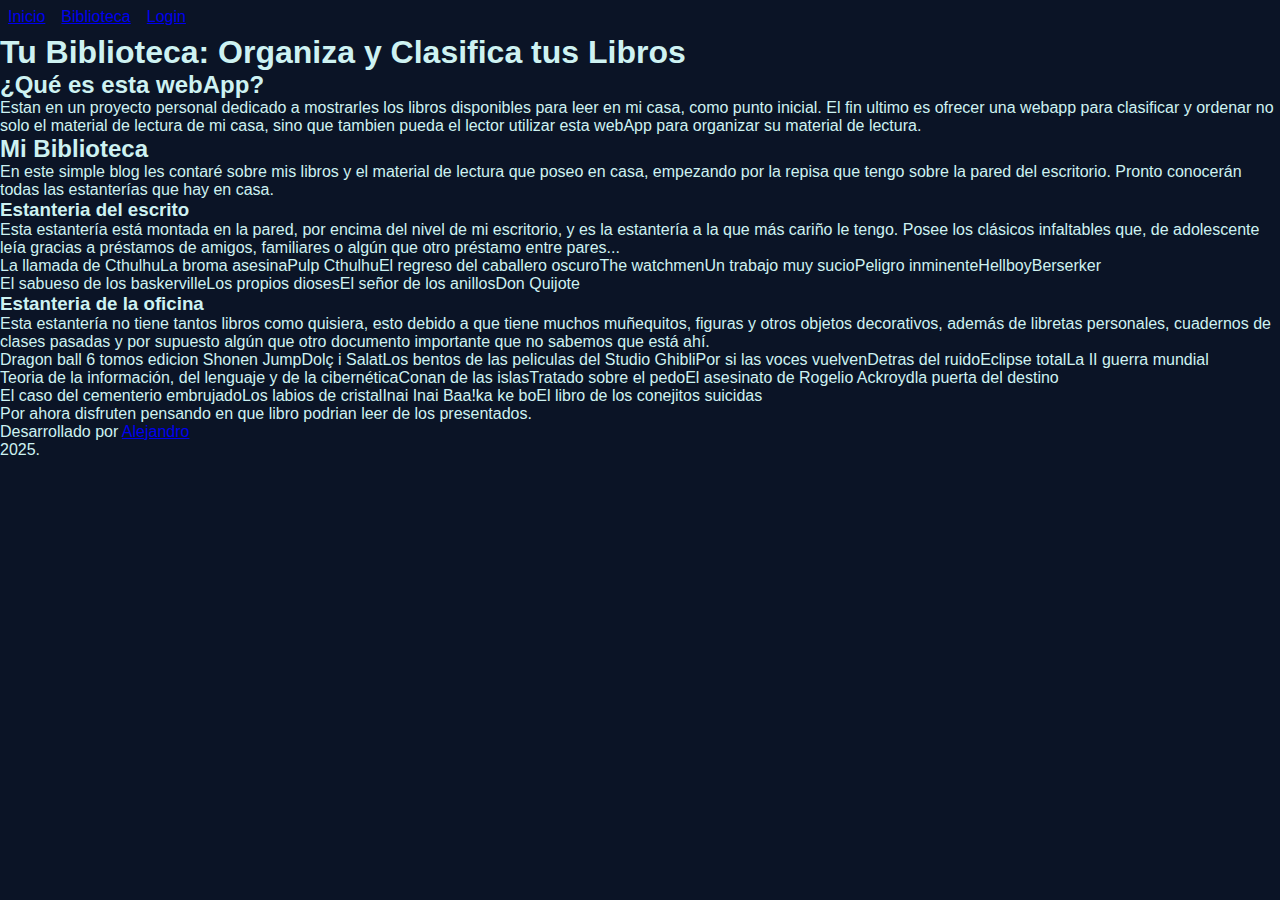
<file: index.html>
<!DOCTYPE html>
<html lang="es">
<head>
    <meta charset="UTF-8">
    <meta name="viewport" content="width=device-width, initial-scale=1.0">
    <link rel="stylesheet" href="style.css">
    <title>Organiza y Clasifica tus Libros con Nuestra WebApp"</title>
</head>
<body>

    <header>
        
        <nav>
            <ul>
                <li><a href="index.html">Inicio</a></li>
                <li><a href="biblioteca.html">Biblioteca</a></li>
                <li><a href="login.html">Login</a></li>
            </ul>
        </nav>

        <h1>Tu Biblioteca: Organiza y Clasifica tus Libros</h1>
    </header>

    <h2>¿Qué es esta webApp?</h2>
    <p>Estan en un proyecto personal dedicado a mostrarles los libros disponibles para leer en mi casa, como punto inicial. El fin ultimo es ofrecer una webapp para clasificar y ordenar no solo el material de lectura de mi casa, sino que tambien pueda el lector utilizar esta webApp para organizar su material de lectura.</p>

    <h2>Mi Biblioteca</h2>

    <p>En este simple blog les contaré sobre mis libros y el material de lectura que poseo en casa, empezando por la repisa que tengo sobre la pared del escritorio. Pronto conocerán todas las estanterías que hay en casa.</p>

    <h3>Estanteria del escrito</h3>
    <p>Esta estantería está montada en la pared, por encima del nivel de mi escritorio, y es la estantería a la que más cariño le tengo. Posee los clásicos infaltables que, de adolescente leía gracias a préstamos de amigos, familiares o algún que otro préstamo entre pares...</p>

    <ul>
        <li>La llamada de Cthulhu</li>
        <li>La broma asesina</li>
        <li>Pulp Cthulhu</li>
        <li>El regreso del caballero oscuro</li>
        <li>The watchmen</li>
        <li>Un trabajo muy sucio</li>
        <li>Peligro inminente</li>
        <li>Hellboy</li>
        <li>Berserker</li>
        <li>El sabueso de los baskerville</li>
        <li>Los propios dioses</li>
        <li>El señor de los anillos</li>
        <li>Don Quijote</li>
    </ul>

    <h3>Estanteria de la oficina</h3>
    <p>Esta estantería no tiene tantos libros como quisiera, esto debido a que tiene muchos muñequitos, figuras y otros objetos decorativos, además de libretas personales, cuadernos de clases pasadas y por supuesto algún que otro documento importante que no sabemos que está ahí.</p>

    <ul>
        <li>Dragon ball 6 tomos edicion Shonen Jump</li>
        <li>Dolç i Salat</li>
        <li>Los bentos de las peliculas del Studio Ghibli</li>
        <li>Por si las voces vuelven</li>
        <li>Detras del ruido</li>
        <li>Eclipse total</li>
        <li>La II guerra mundial</li>
        <li>Teoria de la información, del lenguaje y de la cibernética</li>
        <li>Conan de las islas</li>
        <li>Tratado sobre el pedo</li>
        <li>El asesinato de Rogelio Ackroyd</li>
        <li>la puerta del destino</li>
        <li>El caso del cementerio embrujado</li>
        <li>Los labios de cristal</li>
        <li>Inai Inai Baa!</li>
        <li>ka ke bo</li>
        <li>El libro de los conejitos suicidas</li>
    </ul>
    

    <p>Por ahora disfruten pensando en que libro podrian leer de los presentados.</p>

    <footer>
        <p>Desarrollado por <a href="https://github.com/dibrandon">Alejandro</a></p>
        <p>2025.</p>
    </footer>

</body>
</html>
</file>
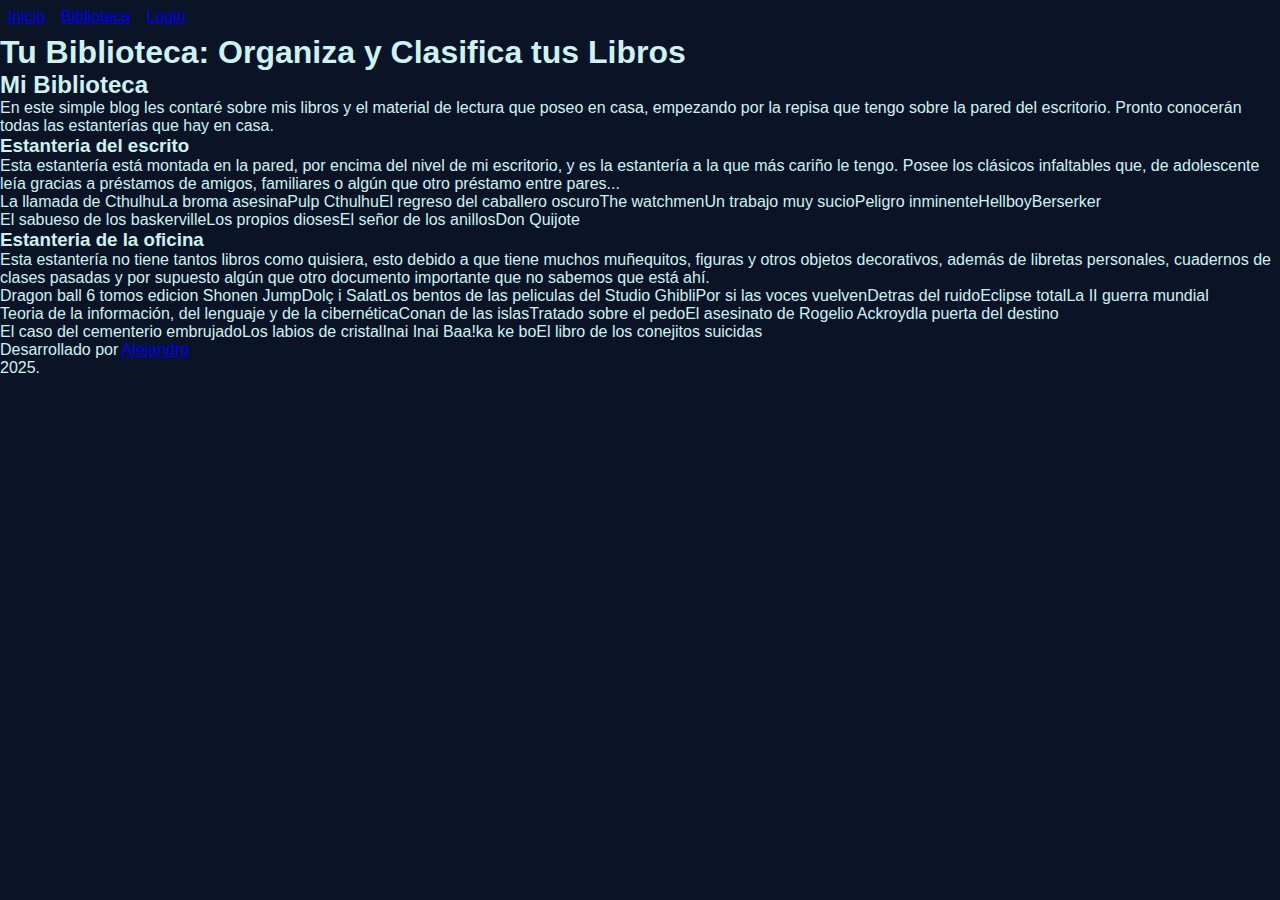
<file: biblioteca.html>
<!DOCTYPE html>
<html lang="en">
<head>
    <meta charset="UTF-8">
    <meta name="viewport" content="width=device-width, initial-scale=1.0">
    <link rel="stylesheet" href="style.css">
    <title>Organiza y Clasifica tus Libros con Nuestra WebApp"</title>
</head>
<body>
    <header>
        
        <nav>
            <ul>
                <li><a href="index.html">Inicio</a></li>
                <li><a href="biblioteca.html">Biblioteca</a></li>
                <li><a href="login.html">Login</a></li>
            </ul>
        </nav>

        <h1>Tu Biblioteca: Organiza y Clasifica tus Libros</h1>
    </header>

    <h2>Mi Biblioteca</h2>

    <p>En este simple blog les contaré sobre mis libros y el material de lectura que poseo en casa, empezando por la repisa que tengo sobre la pared del escritorio. Pronto conocerán todas las estanterías que hay en casa.</p>

    <h3>Estanteria del escrito</h3>
    <p>Esta estantería está montada en la pared, por encima del nivel de mi escritorio, y es la estantería a la que más cariño le tengo. Posee los clásicos infaltables que, de adolescente leía gracias a préstamos de amigos, familiares o algún que otro préstamo entre pares...</p>

    <ul>
        <li>La llamada de Cthulhu</li>
        <li>La broma asesina</li>
        <li>Pulp Cthulhu</li>
        <li>El regreso del caballero oscuro</li>
        <li>The watchmen</li>
        <li>Un trabajo muy sucio</li>
        <li>Peligro inminente</li>
        <li>Hellboy</li>
        <li>Berserker</li>
        <li>El sabueso de los baskerville</li>
        <li>Los propios dioses</li>
        <li>El señor de los anillos</li>
        <li>Don Quijote</li>
    </ul>

    <h3>Estanteria de la oficina</h3>
    <p>Esta estantería no tiene tantos libros como quisiera, esto debido a que tiene muchos muñequitos, figuras y otros objetos decorativos, además de libretas personales, cuadernos de clases pasadas y por supuesto algún que otro documento importante que no sabemos que está ahí.</p>

    <ul>
        <li>Dragon ball 6 tomos edicion Shonen Jump</li>
        <li>Dolç i Salat</li>
        <li>Los bentos de las peliculas del Studio Ghibli</li>
        <li>Por si las voces vuelven</li>
        <li>Detras del ruido</li>
        <li>Eclipse total</li>
        <li>La II guerra mundial</li>
        <li>Teoria de la información, del lenguaje y de la cibernética</li>
        <li>Conan de las islas</li>
        <li>Tratado sobre el pedo</li>
        <li>El asesinato de Rogelio Ackroyd</li>
        <li>la puerta del destino</li>
        <li>El caso del cementerio embrujado</li>
        <li>Los labios de cristal</li>
        <li>Inai Inai Baa!</li>
        <li>ka ke bo</li>
        <li>El libro de los conejitos suicidas</li>
    </ul>
    <footer>
        <p>Desarrollado por <a href="https://github.com/dibrandon">Alejandro</a></p>
        <p>2025.</p>
    </footer>
</body>
</html>
</file>
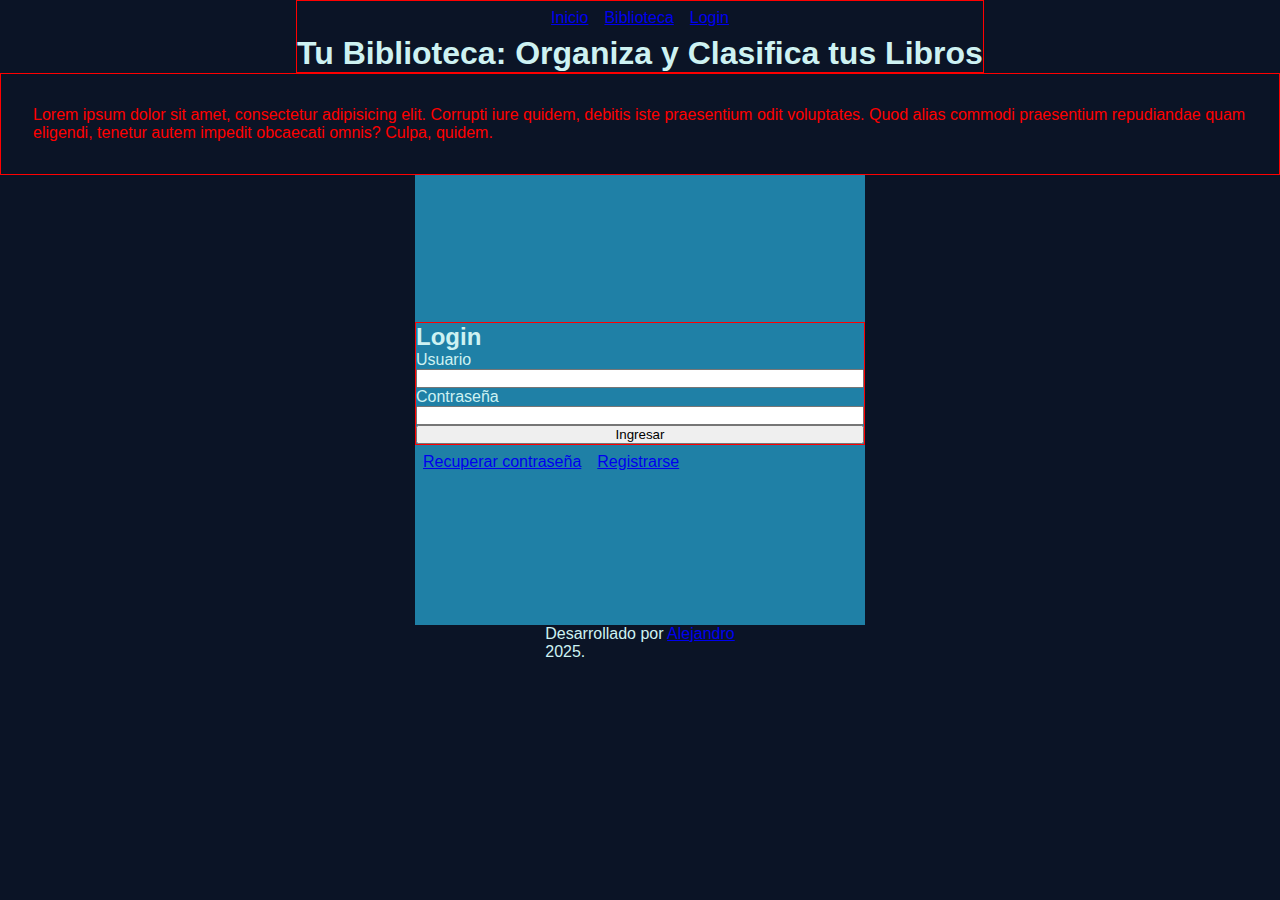
<file: login.html>
<!DOCTYPE html>
<html lang="es">

<head>
    <meta charset="UTF-8">
    <meta name="viewport" content="width=device-width, initial-scale=1.0">
    <link rel="stylesheet" href="style.css">
    <title>Organiza y Clasifica tus Libros con Nuestra WebApp"</title>
</head>

<body>
    <div class="flex-container">

        <header class="flex-wrapper">

            <nav>
                <ul>
                    <li><a href="index.html">Inicio</a></li>
                    <li><a href="biblioteca.html">Biblioteca</a></li>
                    <li><a href="login.html">Login</a></li>
                </ul>
            </nav>

            <h1>Tu Biblioteca: Organiza y Clasifica tus Libros</h1>

        </header>

        <div class="ejemplo">
            <p>Lorem ipsum dolor sit amet, consectetur adipisicing elit. Corrupti iure quidem, debitis iste praesentium odit voluptates. Quod alias commodi praesentium repudiandae quam eligendi, tenetur autem impedit obcaecati omnis? Culpa, quidem.</p>
        </div>

        <div class="container-user-area">
            <section>
                <form class="login-form" action="login" method="post">
                    <h2>Login</h2>
                    <label for="user">Usuario</label>
                    <input type="text" name="user" id="user" required>
                    <label for="password">Contraseña</label>
                    <input type="password" name="password" id="password" required>
                    <button type="submit">Ingresar</button>
                </form>

                <ul class="user-area-links">
                    <li><a href="recuperar.html">Recuperar contraseña</a></li>
                    <li><a href="registro.html">Registrarse</a></li>
                </ul>
            </section>
        </div>


        <footer>
            <p>Desarrollado por <a href="https://github.com/dibrandon">Alejandro</a></p>
            <p>2025.</p>
        </footer>


    </div>
</body>

</html>
</file>
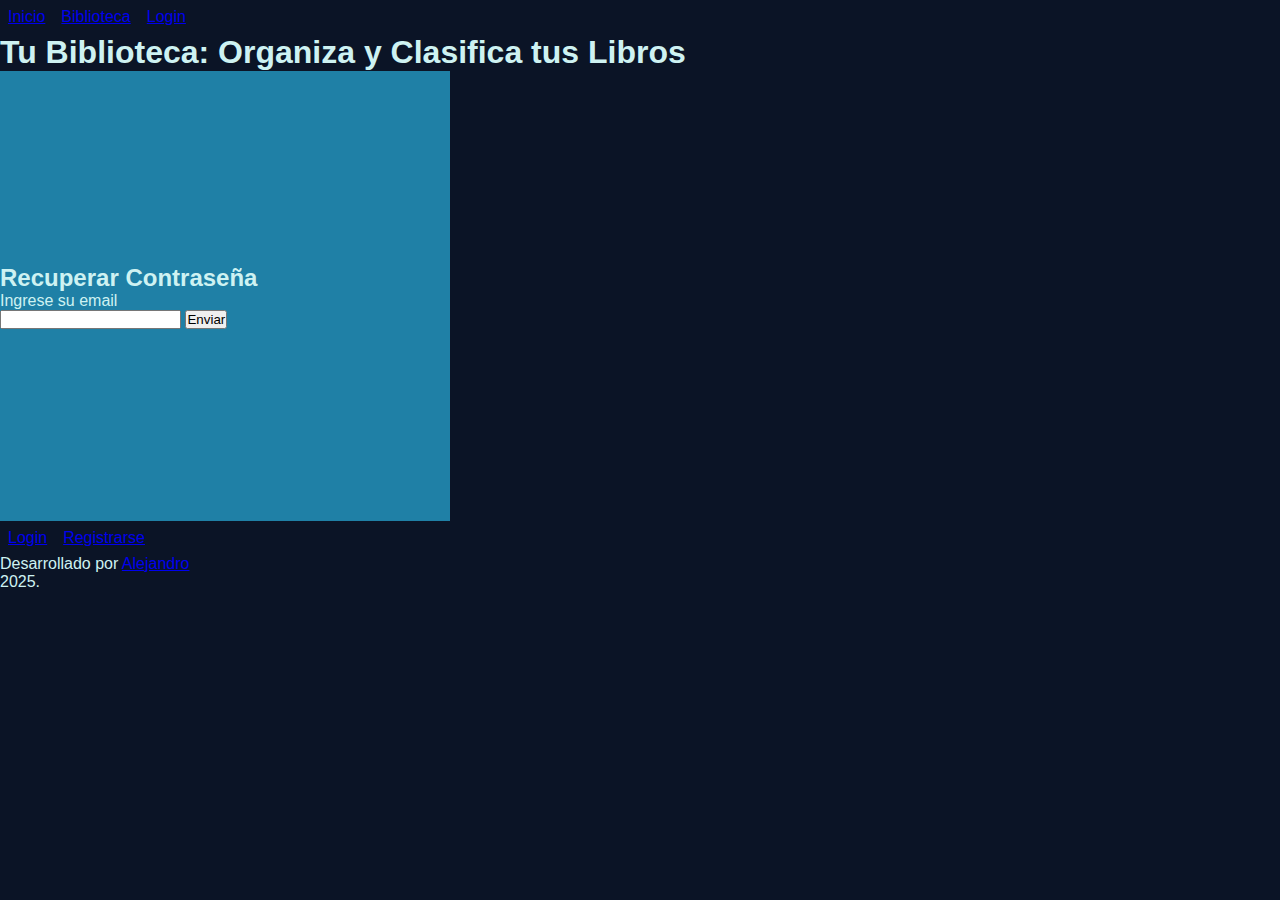
<file: recuperar.html>
<!DOCTYPE html>
<html lang="en">
<head>
    <meta charset="UTF-8">
    <meta name="viewport" content="width=device-width, initial-scale=1.0">
    <link rel="stylesheet" href="style.css">
    <title>Recuperar contraseña</title>
</head>
<body>
    <header>
        
        <nav>
            <ul>
                <li><a href="index.html">Inicio</a></li>
                <li><a href="biblioteca.html">Biblioteca</a></li>
                <li><a href="login.html">Login</a></li>
            </ul>
        </nav>

        <h1>Tu Biblioteca: Organiza y Clasifica tus Libros</h1>
    </header>
    <div class="container-user-area">
        <form action="recuperar-contraseña">
    
            <h2>Recuperar Contraseña</h2>
            <p>Ingrese su email</p>
            <input type="text" name="email" id="email">
            <button type="submit">Enviar</button>
        </form>
        </div>
        <ul>
            <li><a href="login.html">Login</a></li>
            <li><a href="registro.html">Registrarse</a></li>
        </ul>
        <footer>
            <p>Desarrollado por <a href="https://github.com/dibrandon">Alejandro</a></p>
            <p>2025.</p>
        </footer>
</body>
</html>
</file>
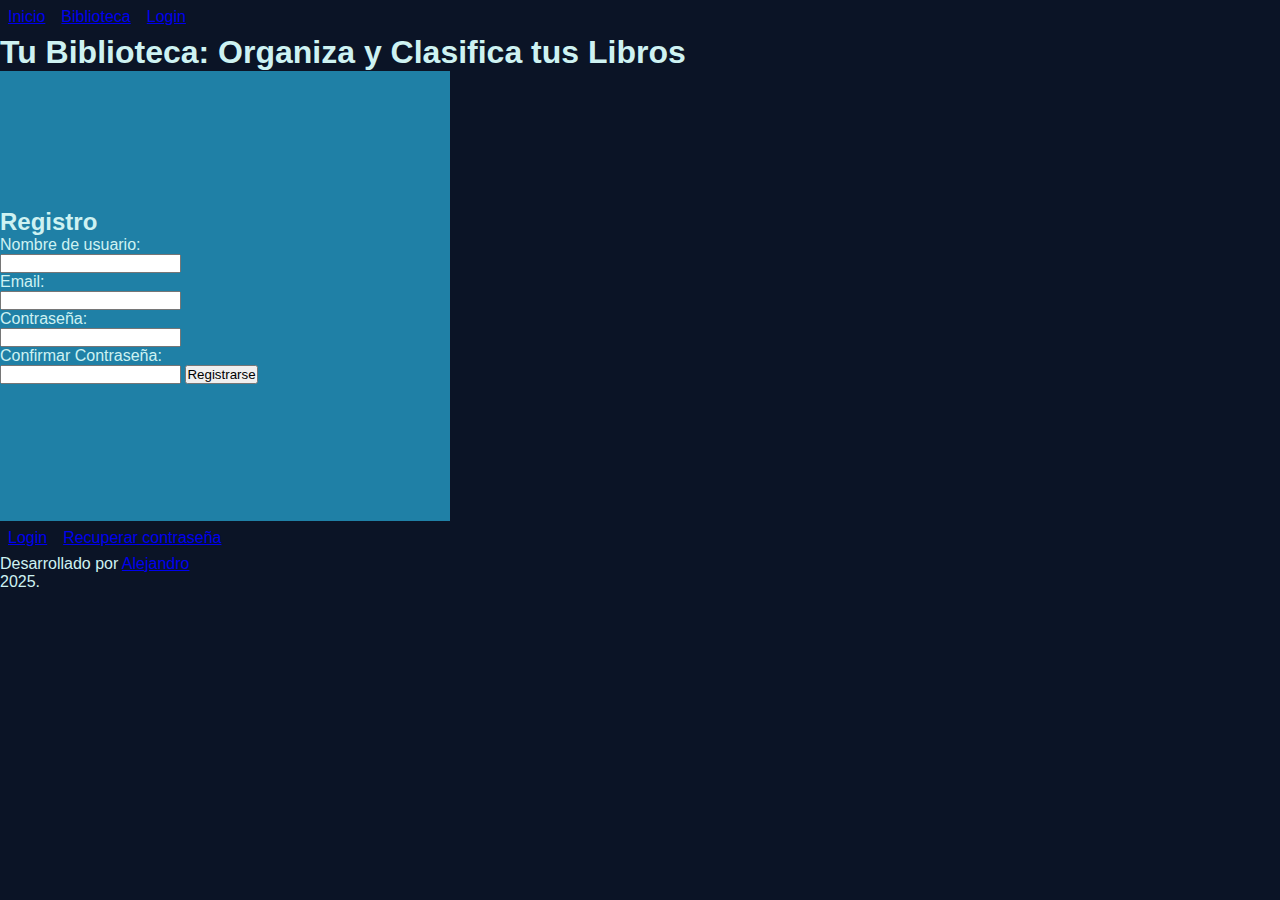
<file: registro.html>
<!DOCTYPE html>
<html lang="en">
<head>
    <meta charset="UTF-8">
    <meta name="viewport" content="width=device-width, initial-scale=1.0">
    <link rel="stylesheet" href="style.css">
    <title>Registro</title>
</head>
<body>
    <header>
        
        <nav>
            <ul>
                <li><a href="index.html">Inicio</a></li>
                <li><a href="biblioteca.html">Biblioteca</a></li>
                <li><a href="login.html">Login</a></li>
            </ul>
        </nav>

        <h1>Tu Biblioteca: Organiza y Clasifica tus Libros</h1>
    </header>
    <div class="container-user-area">
        <form action="registro">
    
            <h2>Registro</h2>
            <p>Nombre de usuario:</p>
            <input type="text" name="user" id="user">
            <p>Email:</p>
            <input type="text" name="email" id="email">
            <p>Contraseña:</p>
            <input type="password" name="password" id="password">
            <p>Confirmar Contraseña:</p>
            <input type="password" name="password" id="password">
            <button type="submit">Registrarse</button>
    
        </form>
        </div>
    <ul>
        <li><a href="login.html">Login</a></li>
        <li><a href="recuperar.html">Recuperar contraseña</a></li>
    </ul>
    <footer>
        <p>Desarrollado por <a href="https://github.com/dibrandon">Alejandro</a></p>
        <p>2025.</p>
    </footer>
</body>
</html>
</file>
<file: style.css>
:root {
    --dark-blue: #0B1426;
    --dark-light-blue: #113E59;
    --light-blue: #1F80A6;
    --cyan: #38E0F2;
    --light-cyan: #CEF2F2;
  }

  *{
    box-sizing: border-box;
    margin: 0;
    padding: 0;
  }
  body{
    font-family: Arial, Helvetica, sans-serif;
    background-color: var(--dark-blue);
    color: var(--light-cyan);
  }

  ul {
    list-style-type: none;
    overflow: hidden;
  }
  
  li {
    float: left;
  }
  
  li a {
    display: block;
    padding: 8px;
  }

  .flex-container{
    display: flex;
    flex-direction: column;
    align-items: center;
  }

  .flex-wrapper{
    display: flex;
    flex-direction: column;
    align-items: center;
    border: 1px solid red;
  }

  .ejemplo{
    color: red;
    border: 1px solid red;
    padding: 2em;
  }

  .login-form{
    border: 1px solid red;
    display: flex;
    flex-direction: column;
  }

.container-user-area{
    display: flex;
    flex-direction: column;
    justify-content: center;
    height: 50vh;
    width: 90%;
    max-width: 450px;
    background-color: var(--light-blue);
  }
</file>
